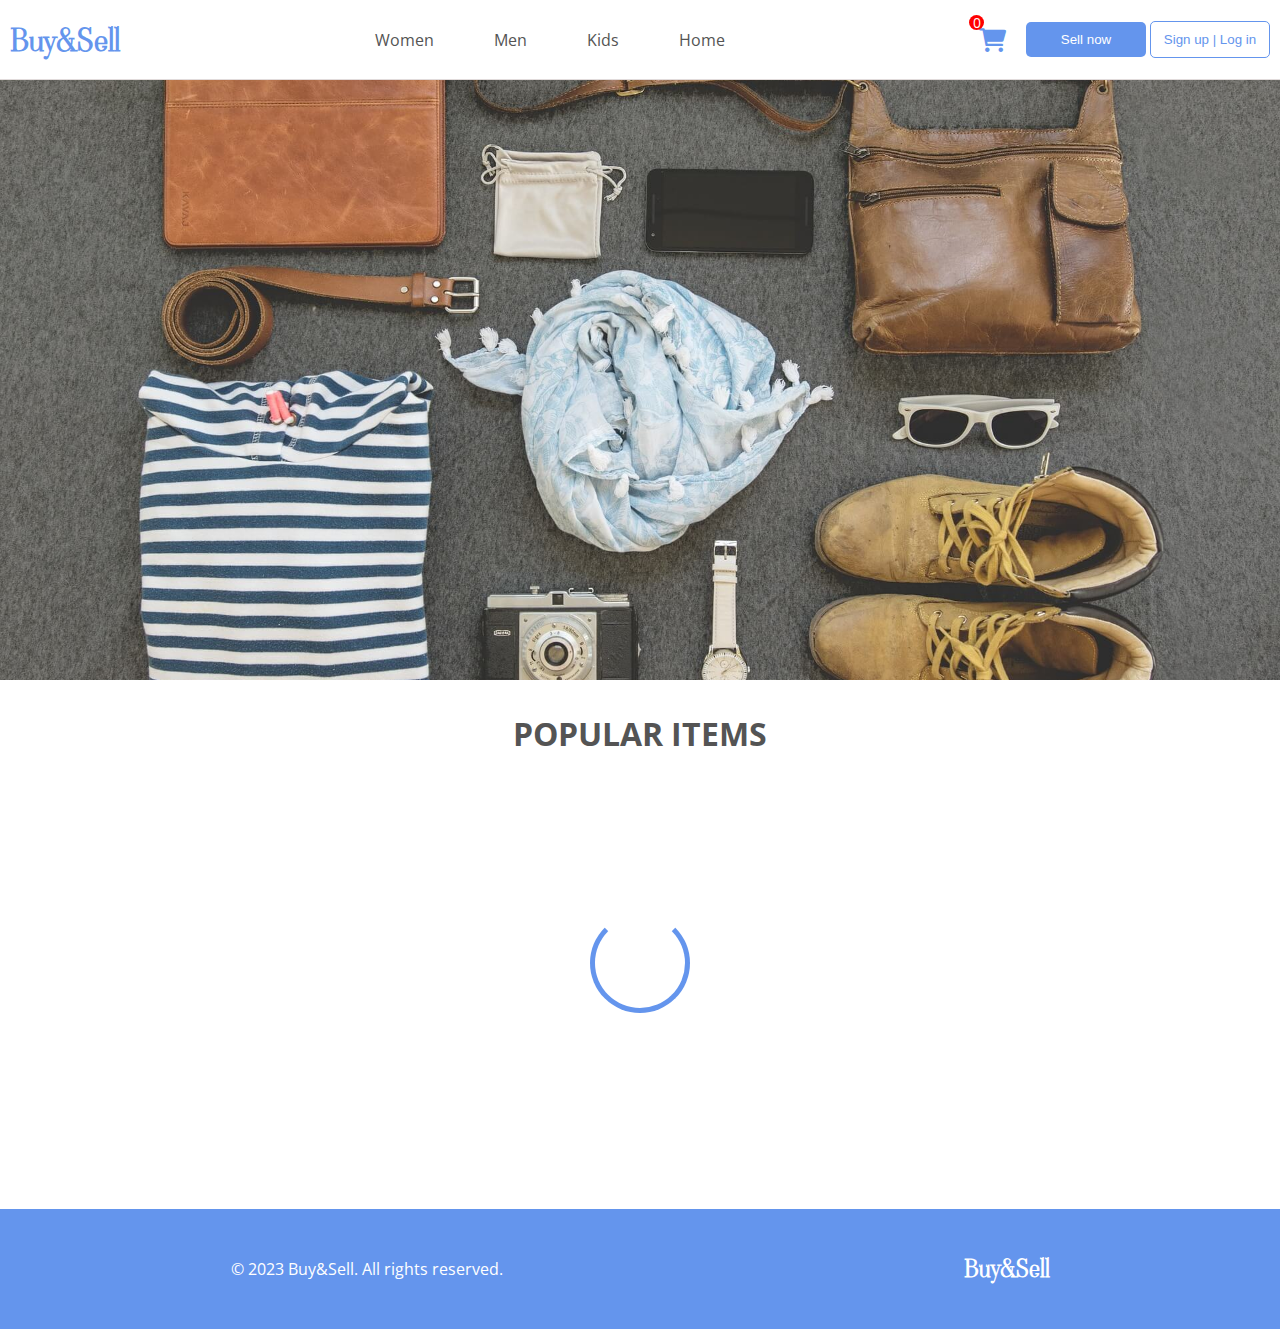
<file: index.html>
<!DOCTYPE html>
<html lang="en">
<head>
    <meta charset="UTF-8">
    <meta http-equiv="X-UA-Compatible" content="IE=edge">
    <meta name="viewport" content="width=device-width, initial-scale=1.0">
    <title>Fake store</title>
     <!-- Font-Awesome -->
     <link rel="stylesheet" href="https://cdnjs.cloudflare.com/ajax/libs/font-awesome/6.0.0/css/all.min.css">
     <!-- Google-Fonts -->
     <link rel="preconnect" href="https://fonts.googleapis.com"><link rel="preconnect" href="https://fonts.gstatic.com" crossorigin><link            
     href="https://fonts.googleapis.com/css2?family=Open+Sans&family=Viaoda+Libre&display=swap" rel="stylesheet">
     <link rel="stylesheet" href="./styles/styles.css">
</head>  
<body>
    <header>
        <div class="logo"><a href="/index.html">buy&sell</a></div>
        <nav class="nav_desktop">
            <ul class="nav_desktop--ul">
                <li>
                   <a href="#">Women</a>
                </li>
                <li>
                    <a href="#">Men</a>
                </li>
                <li>
                    <a href="#">Kids</a>
                </li>
                <li>
                    <a href="#">Home</a> 
                </li>
            </ul>
        </nav>
        <div class="cart_icon">
                <div class="cart_icon--counter"></div>
                <i class="fa-solid fa-cart-shopping"></i>
        </div>
        </a>
        <div class="log_sell-buttons--desktop">
            <button>Sell now</button>
            <button>Sign up | Log in</button>
        </div>  
        <div class="burger_btn">
            <div class="top-line"></div>
            <div class="middle-line"></div>
            <div class="bottom-line"></div>
        </div>
    </header>
    <div class="nav_mobile">
        <div class="log_sell-buttons">
            <button class="sell-btn">Sell now</button>
            <button class="log-btn">Sign up | Log in</button>
        </div>
        <p class="nav_mobile-cat">Categories</p>
        <ul>
            <li><i class="fa-solid fa-person-dress"></i><a href="#">Women</a></li>
            <li><i class="fa-solid fa-person"></i><a href="#">Men</a></li>
            <li><i class="fa-solid fa-child"></i><a href="#">Kids</a></li>
            <li><i class="fa-solid fa-house"></i><a href="#">Home</a></li>
        </ul>
    </div>
    <div class="hero">
        <div class="hero-image">
          <img srcset="
           /images/hero-img_large.jpg 1280w,
           /images/hero-img_medium.jpg 960w,
           /images/hero-img_small.jpg 480w
          "
          src="/images/hero-img_small.jpg">
        </div>
    </div>
    <section class="popular_items">
        <h3>Popular items</h3>
        <div class="loading_component active">
            <div class="loading_circle"></div>
        </div>
        <div class="all_products">
        
        </div>
    </section>
        <footer class="footer">
            <div class="footer_logo">buy&sell</div>
            <div class="footer_copy">&#169; 2023 Buy&Sell. All rights reserved.</div>
        </footer>
    <script src="/js/index.js" type="module"></script>
</body>
</html>
</file>
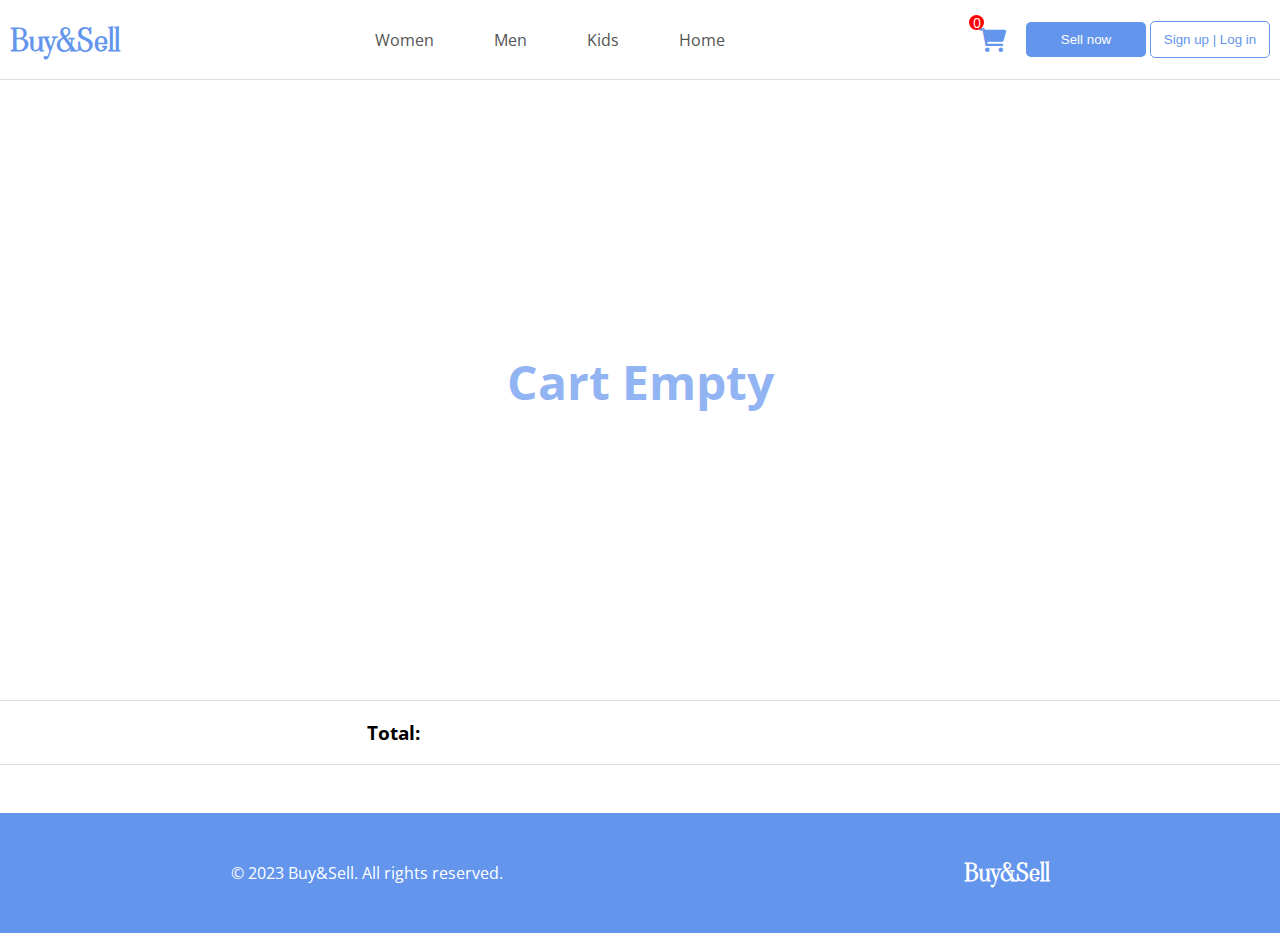
<file: cart.html>
<!DOCTYPE html>
<html lang="en">
  <head>
    <meta charset="UTF-8" />
    <meta http-equiv="X-UA-Compatible" content="IE=edge" />
    <meta name="viewport" content="width=device-width, initial-scale=1.0" />
    <title>Fake store | Cart</title>
    <!-- Font-Awesome -->
    <link
      rel="stylesheet"
      href="https://cdnjs.cloudflare.com/ajax/libs/font-awesome/6.0.0/css/all.min.css"
    />
    <!-- Google-Fonts -->
    <link rel="preconnect" href="https://fonts.googleapis.com" />
    <link rel="preconnect" href="https://fonts.gstatic.com" crossorigin />
    <link
      href="https://fonts.googleapis.com/css2?family=Open+Sans&family=Viaoda+Libre&display=swap"
      rel="stylesheet"
    />
    <link rel="stylesheet" href="./styles/styles.css" />
  </head>
  <body>
    <header>
      <div class="logo"><a href="/index.html">buy&sell</a></div>
      <nav class="nav_desktop">
        <ul class="nav_desktop--ul">
          <li>
            <a href="#">Women</a>
          </li>
          <li>
            <a href="#">Men</a>
          </li>
          <li>
            <a href="#">Kids</a>
          </li>
          <li>
            <a href="#">Home</a>
          </li>
        </ul>
      </nav>
      <div class="cart_icon">
        <div class="cart_icon--counter"></div>
        <i class="fa-solid fa-cart-shopping"></i>
      </div>
      <div class="log_sell-buttons--desktop">
        <button>Sell now</button>
        <button>Sign up | Log in</button>
      </div>
      <div class="burger_btn">
        <div class="top-line"></div>
        <div class="middle-line"></div>
        <div class="bottom-line"></div>
      </div>
    </header>
    <div class="nav_mobile">
      <div class="log_sell-buttons">
        <button class="sell-btn">Sell now</button>
        <button class="log-btn">Sign up | Log in</button>
      </div>
      <p class="nav_mobile-cat">Categories</p>
      <ul>
        <li><i class="fa-solid fa-person-dress"></i><a href="#">Women</a></li>
        <li><i class="fa-solid fa-person"></i><a href="#">Men</a></li>
        <li><i class="fa-solid fa-child"></i><a href="#">Kids</a></li>
        <li><i class="fa-solid fa-house"></i><a href="#">Home</a></li>
      </ul>
    </div>
    <section class="cart_container">
      <div class="empty_cart active">
        <h1>cart empty</h1>
      </div>
    </section>
    <div class="total_price">
      <h3>Total:</h3>
      <p></p>
    </div>
    <footer class="footer">
      <div class="footer_logo">buy&sell</div>
      <div class="footer_copy">&#169; 2023 Buy&Sell. All rights reserved.</div>
    </footer>
    <script src="/js/cart.js" type="module"></script>
  </body>
</html>
</file>
<file: styles/styles.css>
* {
  box-sizing: border-box;
}

body, html {
  height: 100%;
  width: 100%;
}

body {
  margin: 0;
  padding: 0;
  position: relative;
  font-family: "Open Sans", sans-serif;
}

header {
  width: 100%;
  height: 60px;
  margin: 0;
  padding: 10px;
  display: flex;
  justify-content: space-between;
  align-items: center;
  border-bottom: 1px solid rgba(220, 213, 213, 0.848);
}
@media (min-width: 992px) {
  header {
    height: 80px;
  }
}
header .logo {
  font-family: "Viaoda Libre", cursive;
  text-transform: capitalize;
  font-size: 1.5em;
  font-weight: 900;
}
header .logo a {
  text-decoration: none;
  color: rgb(100, 149, 237);
}
@media (min-width: 1200px) {
  header .logo a {
    font-size: 1.3em;
  }
}
header .cart_icon {
  position: relative;
  margin-left: auto;
  margin-right: 10px;
  font-size: 1.2em;
  cursor: pointer;
  color: rgb(100, 149, 237);
}
@media (min-width: 992px) {
  header .cart_icon {
    margin-right: 20px;
    font-size: 1.5em;
  }
}
header .cart_icon .cart_icon--counter {
  width: 15px;
  height: 15px;
  background-color: red;
  position: absolute;
  top: -8px;
  left: -10px;
  border-radius: 50%;
  font-size: 0.7em;
  text-align: center;
  line-height: 15px;
  color: white;
}
@media (min-width: 992px) {
  header .cart_icon .cart_icon--counter {
    font-size: 0.6em;
  }
}
header .log_sell-buttons--desktop {
  display: none;
}
header .log_sell-buttons--desktop button {
  cursor: pointer;
  border-radius: 5px;
  border: none;
  padding: 10px 0;
  width: 120px;
}
header .log_sell-buttons--desktop button:nth-child(1) {
  background-color: rgb(100, 149, 237);
  color: white;
}
header .log_sell-buttons--desktop button:nth-child(2) {
  background-color: transparent;
  border: 1px solid rgb(100, 149, 237);
  color: rgb(100, 149, 237);
}
@media (min-width: 992px) {
  header .log_sell-buttons--desktop {
    display: block;
  }
}

.burger_btn {
  width: 20px;
  height: 18px;
  position: relative;
  cursor: pointer;
}
.burger_btn div {
  position: absolute;
  width: 100%;
  height: 2px;
  background-color: rgb(100, 149, 237);
  border-radius: 5px;
}
.burger_btn .top-line {
  top: 0;
}
.burger_btn .middle-line {
  top: calc(50% - 1px);
}
.burger_btn .bottom-line {
  bottom: 0;
}
.burger_btn .top-line.show {
  top: calc(50% - 1px);
  transform: rotate(45deg);
}
.burger_btn .middle-line.show {
  opacity: 0;
}
.burger_btn .bottom-line.show {
  top: calc(50% - 1px);
  transform: rotate(-45deg);
}
@media (min-width: 992px) {
  .burger_btn {
    display: none;
  }
}

.nav_mobile.show {
  display: block;
}
@media (min-width: 992px) {
  .nav_mobile.show {
    display: none;
  }
}

.nav_mobile {
  background-color: white;
  display: none;
  position: absolute;
  top: 60px;
  left: 0;
  right: 0;
  padding: 0 1.5em;
  z-index: 100;
}
.nav_mobile ul {
  list-style: none;
  padding: 0;
  margin-top: 2.2em;
}
.nav_mobile ul li {
  cursor: pointer;
  padding-bottom: 1.5em;
}
.nav_mobile ul li a {
  text-decoration: none;
  color: black;
}
.nav_mobile ul li .fa-solid {
  font-size: 2em;
  margin-right: 0.5em;
  color: rgb(100, 149, 237);
}
.nav_mobile ul li .fa-person-dress, .nav_mobile ul li .fa-person {
  font-size: 2.5em;
}
.nav_mobile ul li .fa-house {
  font-size: 1.7em;
}
.nav_mobile .nav_mobile-cat {
  margin: 3em 0 0;
  font-size: 0.9em;
  color: rgb(84, 84, 84);
}
.nav_mobile .log_sell-buttons {
  display: flex;
  flex-direction: column;
  margin: 1.5em 0;
}
.nav_mobile .log_sell-buttons button {
  padding: 1em 0;
  margin-bottom: 0.5em;
  border-radius: 5px;
  border: none;
  font-size: 16px;
  cursor: pointer;
}
.nav_mobile .log_sell-buttons .sell-btn {
  background-color: rgb(100, 149, 237);
  color: white;
}
.nav_mobile .log_sell-buttons .log-btn {
  border: 1px solid rgb(100, 149, 237);
  background-color: transparent;
  color: rgb(84, 84, 84);
}

.hero {
  width: 100%;
  max-height: 600px;
}
.hero .hero-image {
  width: 100%;
  height: 100%;
}
.hero .hero-image img {
  width: 100%;
  height: auto;
  -o-object-fit: cover;
     object-fit: cover;
}
@media (min-width: 768px) {
  .hero .hero-image img {
    max-height: 600px;
  }
}

.nav_desktop {
  display: none;
  flex-grow: 1;
}
.nav_desktop ul {
  display: flex;
  justify-content: center;
  margin: 0;
  padding: 0;
}
.nav_desktop ul li {
  list-style: none;
  cursor: pointer;
  padding: 0 30px;
}
.nav_desktop ul li a {
  text-decoration: none;
  color: rgb(84, 84, 84);
}
.nav_desktop ul li a:hover {
  border-bottom: 1px solid rgb(84, 84, 84);
}
@media (min-width: 992px) {
  .nav_desktop {
    display: block;
  }
}

.popular_items {
  width: 100%;
  margin-bottom: 6em;
  padding: 0 1.5em;
}
.popular_items h3 {
  color: rgb(84, 84, 84);
  text-align: center;
  font-size: 1.7em;
  text-transform: uppercase;
}
@media (min-width: 1200px) {
  .popular_items h3 {
    font-size: 2em;
    margin-bottom: 1.8em;
  }
}
@media (min-width: 480px) {
  .popular_items .all_products {
    display: grid;
    grid-template-columns: 1fr 1fr;
    gap: 1.5em;
  }
}
@media (min-width: 768px) {
  .popular_items .all_products {
    grid-template-columns: 1fr 1fr 1fr;
  }
}
@media (min-width: 992px) {
  .popular_items .all_products {
    grid-template-columns: 1fr 1fr 1fr 1fr;
  }
}
@media (min-width: 1200px) {
  .popular_items .all_products {
    grid-template-columns: 1fr 1fr 1fr 1fr 1fr;
  }
}
.popular_items .all_products .all_products--item {
  position: relative;
  overflow-x: hidden;
  display: flex;
  flex-direction: column;
  justify-content: center;
  align-items: center;
  width: 100%;
  height: 350px;
  margin: 2em auto;
  padding: 0 20px;
  box-shadow: rgba(60, 64, 67, 0.3) 0px 1px 2px 0px, rgba(60, 64, 67, 0.15) 0px 2px 6px 2px;
}
@media (min-width: 480px) {
  .popular_items .all_products .all_products--item {
    margin: 0 auto;
  }
}
.popular_items .all_products .all_products--item::after {
  content: "";
  display: block;
  width: 100%;
  height: 100%;
  position: absolute;
  top: 0;
  left: 0;
  cursor: pointer;
  z-index: 10;
}
.popular_items .all_products .all_products--item .item_img--container {
  display: flex;
  justify-content: center;
  align-items: center;
  width: 200px;
  height: 200px;
  z-index: 0;
}
.popular_items .all_products .all_products--item .item_img--container img {
  max-width: 100%;
  max-height: 100%;
  -o-object-fit: cover;
     object-fit: cover;
}
.popular_items .all_products .all_products--item p {
  text-align: center;
  margin-bottom: 0;
  margin-top: 0.7em;
}

.product_container {
  min-height: calc(90vh - 120px - 60px);
  margin: 2em 0;
  margin-bottom: 4em;
  padding: 0 1.5em;
  width: 100%;
}
@media (min-width: 768px) {
  .product_container {
    margin-top: 4em;
  }
}
.product_container .product_container--details {
  display: flex;
  justify-content: center;
  align-items: center;
  flex-direction: column;
}
@media (min-width: 768px) {
  .product_container .product_container--details {
    flex-direction: row;
    justify-content: space-around;
  }
}
.product_container .product_container--details .details_price {
  font-weight: 600;
}
.product_container .product_container--details .details_btn {
  width: 100%;
  margin-top: 1em;
  padding: 15px 0;
  font-size: 1em;
  border: 1px solid rgba(220, 213, 213, 0.848);
  border-radius: 5px;
  background-color: rgb(100, 149, 237);
  color: white;
  cursor: pointer;
}
@media (min-width: 768px) {
  .product_container .product_container--details .details_btn {
    width: 50%;
    align-self: flex-start;
  }
}
@media (min-width: 1200px) {
  .product_container .product_container--details .details_btn {
    margin-top: 1.5em;
    align-self: flex-start;
  }
}
.product_container .product_container--details .details_btn.active {
  background-color: rgb(237, 237, 237);
  color: rgb(100, 149, 237);
  border: 1px solid rgb(100, 149, 237);
}
.product_container .product_container--details .product_details--img {
  width: 300px;
  height: 300px;
  display: flex;
  justify-content: center;
  align-items: center;
}
@media (min-width: 768px) {
  .product_container .product_container--details .product_details--img {
    width: 50%;
  }
}
@media (min-width: 1200px) {
  .product_container .product_container--details .product_details--img {
    width: 400px;
    height: 400px;
  }
}
.product_container .product_container--details .product_details--img img {
  max-width: 100%;
  max-height: 100%;
  -o-object-fit: cover;
     object-fit: cover;
}
@media (min-width: 768px) {
  .product_container .details_container--desc {
    width: 50%;
  }
}
@media (min-width: 1200px) {
  .product_container .details_container--desc {
    width: 40%;
  }
}

.footer {
  width: 100%;
  height: 120px;
  background-color: rgb(100, 149, 237);
  display: flex;
  flex-direction: column;
  justify-content: space-evenly;
  align-items: center;
  color: white;
}
@media (min-width: 768px) {
  .footer {
    flex-direction: row-reverse;
    justify-content: space-around;
  }
}
.footer .footer_logo {
  font-family: "Viaoda Libre", cursive;
  text-transform: capitalize;
  font-size: 1.5em;
  font-weight: 900;
}

.cart_container {
  width: 100%;
  margin-top: 2em;
  margin-bottom: 3em;
  padding: 0 1.5em;
  min-height: calc(80vh - 120px - 60px);
}
@media (min-width: 1200px) {
  .cart_container {
    padding: 0 3.5em;
  }
}
.cart_container .empty_cart.active {
  width: 100%;
  height: 100%;
}
.cart_container .empty_cart.active .empty_cart {
  display: none;
}
.cart_container .empty_cart.active h1 {
  color: rgb(100, 149, 237);
  opacity: 0.7;
  text-transform: capitalize;
  text-align: center;
  line-height: calc(80vh - 120px - 60px);
}
@media (min-width: 768px) {
  .cart_container .empty_cart.active h1 {
    font-size: 2em;
  }
}
@media (min-width: 992px) {
  .cart_container .empty_cart.active h1 {
    font-size: 3em;
  }
}
.cart_container .cart_container--product {
  display: flex;
  justify-content: space-between;
  align-items: center;
  margin-bottom: 2em;
}
.cart_container .cart_container--product .cart_product--image {
  width: 100px;
  height: 100px;
  cursor: pointer;
  width: 30%;
}
.cart_container .cart_container--product .cart_product--image img {
  max-width: 100%;
  max-height: 100%;
  -o-object-fit: cover;
     object-fit: cover;
}
@media (min-width: 768px) {
  .cart_container .cart_container--product .cart_product--image {
    width: 20%;
    display: flex;
    justify-content: center;
    align-items: center;
  }
}
@media (min-width: 1200px) {
  .cart_container .cart_container--product .cart_product--image {
    width: 130px;
    height: 130px;
  }
}
.cart_container .cart_container--product .cart_product--desc {
  width: 40%;
}
@media (min-width: 768px) {
  .cart_container .cart_container--product .cart_product--desc {
    width: 60%;
  }
}
.cart_container .cart_container--product .cart_product-price--quantinity {
  display: flex;
  flex-direction: column;
  align-items: center;
  width: 30%;
}
.cart_container .cart_container--product .cart_product-price--quantinity select {
  width: 50px;
  border: 1px solid rgba(220, 213, 213, 0.848);
  border-radius: 10px;
  padding: 5px 5px;
  cursor: pointer;
}
.cart_container .cart_container--product .cart_product-price--quantinity select:hover {
  border: 1px solid rgb(100, 149, 237);
}
.cart_container .cart_container--product .cart_product-price--quantinity p {
  font-weight: 600;
}
.cart_container .cart_container--product .cart_product-price--quantinity .fa-solid {
  font-size: 1.3em;
  margin-top: 1em;
  opacity: 0.7;
  cursor: pointer;
}
.cart_container .cart_container--product .cart_product-price--quantinity .fa-solid:hover {
  opacity: 1;
}
@media (min-width: 768px) {
  .cart_container .cart_container--product .cart_product-price--quantinity .fa-solid {
    margin-top: 0;
  }
}
@media (min-width: 768px) {
  .cart_container .cart_container--product .cart_product-price--quantinity {
    width: 20%;
    flex-direction: row;
    justify-content: space-evenly;
  }
}

.total_price {
  display: flex;
  width: 100%;
  margin-bottom: 3em;
  align-items: center;
  justify-content: space-between;
  padding: 0 1.5em;
  border-top: 1px solid rgba(220, 213, 213, 0.848);
  border-bottom: 1px solid rgba(220, 213, 213, 0.848);
}
.total_price p {
  width: 30%;
  text-align: center;
  font-weight: bold;
}
@media (min-width: 1200px) {
  .total_price p {
    width: 40%;
  }
}
.total_price h3 {
  width: 70%;
}
@media (min-width: 1200px) {
  .total_price h3 {
    width: 60%;
    text-align: center;
  }
}

.loading_component.active {
  width: 100%;
  min-height: 300px;
  display: flex;
  justify-content: center;
  align-items: center;
}
.loading_component.active .loading_component {
  display: none;
}
.loading_component.active .loading_circle {
  width: 100px;
  height: 100px;
  border-radius: 50%;
  border: 5px solid rgb(100, 149, 237);
  border-top: 5px solid white;
  animation: 1s linear infinite rotate;
}
@keyframes rotate {
  from {
    transform: rotate(0deg);
  }
  to {
    transform: rotate(360deg);
  }
}/*# sourceMappingURL=styles.css.map */
</file>
